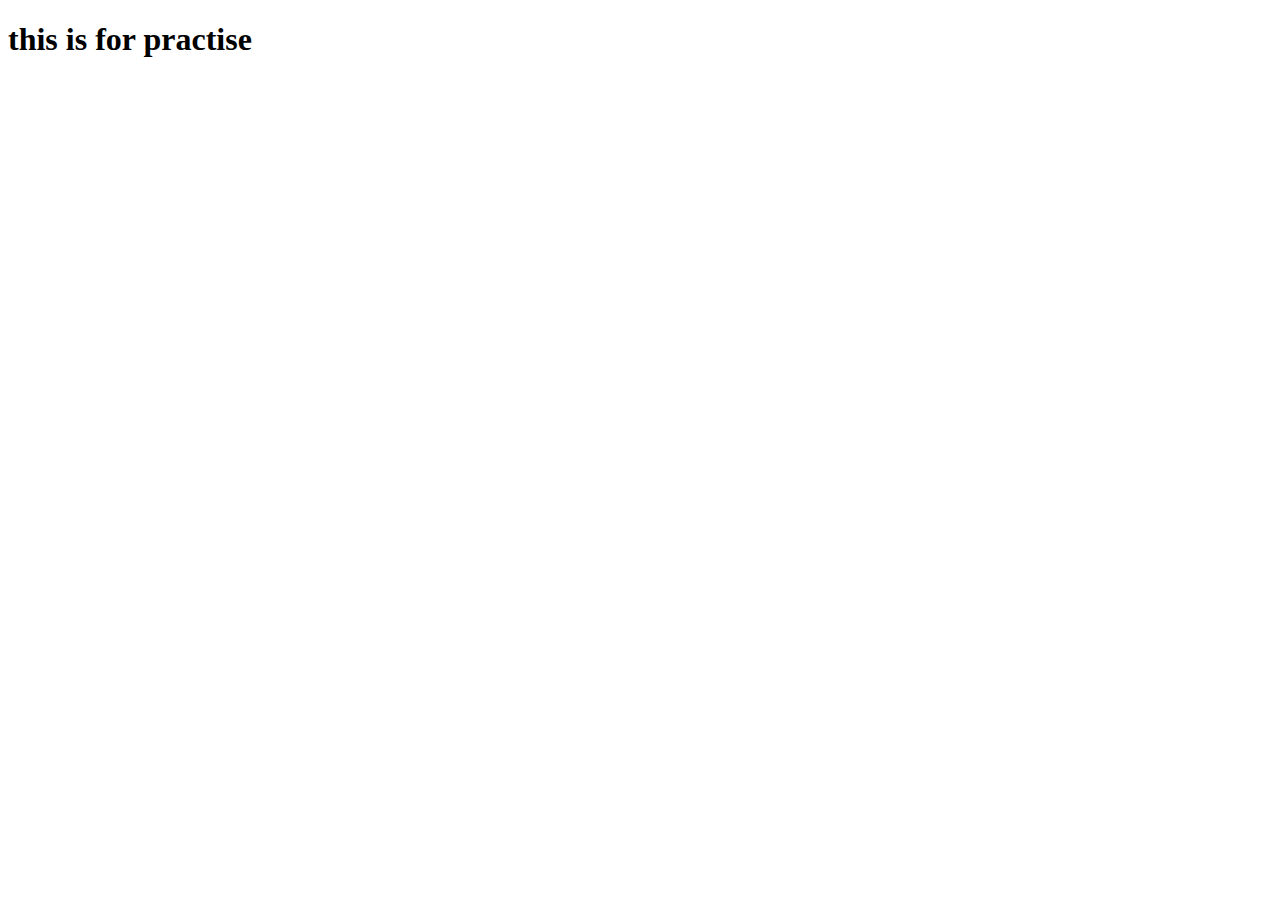
<file: index.html>
<!DOCTYPE html>
<html lang="en">
<head>
    <meta charset="UTF-8">
    <meta name="viewport" content="width=device-width, initial-scale=1.0">
    <title>Document</title>
</head>
<body>
    <h1>this is for practise</h1>
</body>
</html>
</file>
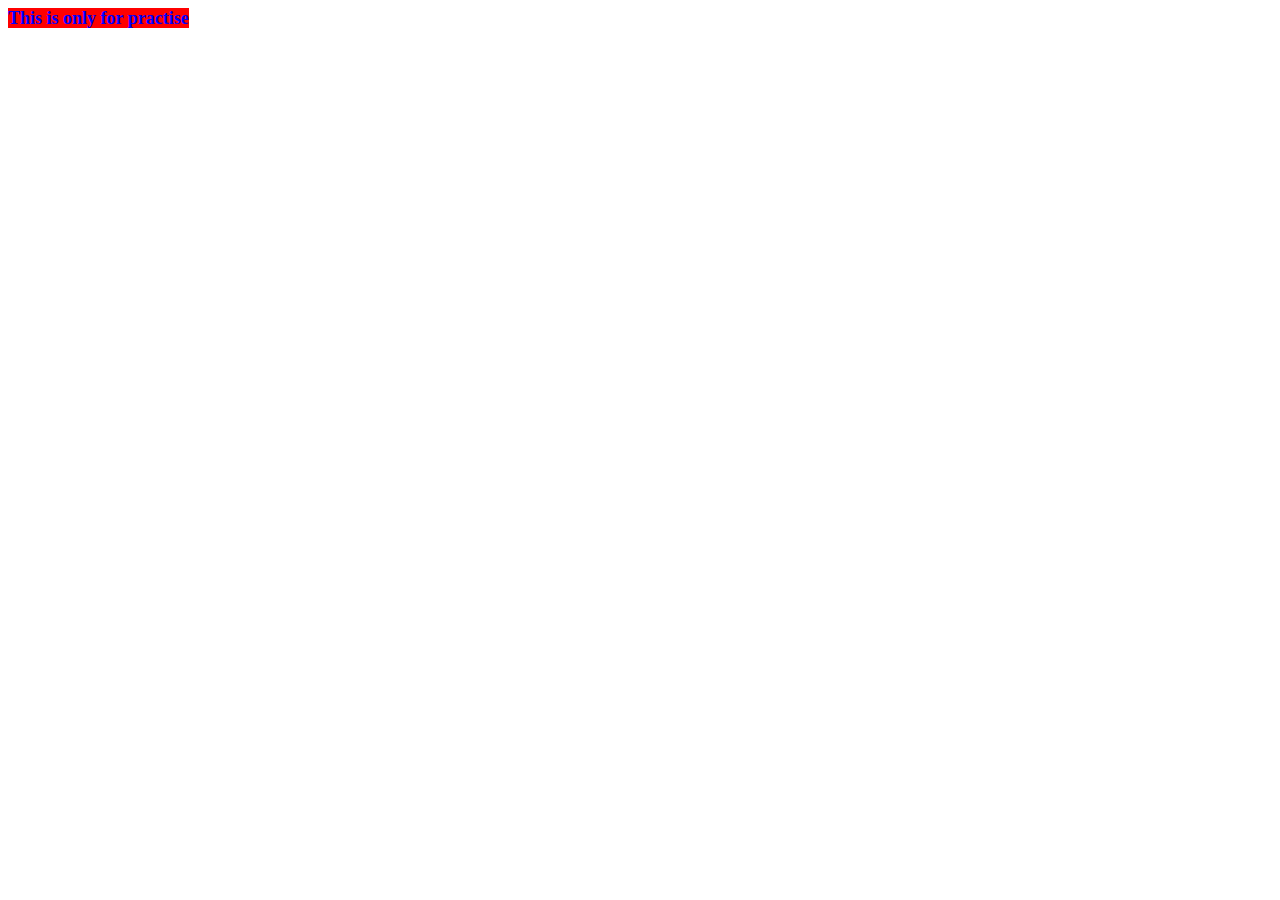
<file: practise 01/index.html>
<!DOCTYPE html>
<html lang="en">
<head>
    <meta charset="UTF-8">
    <meta name="viewport" content="width=device-width, initial-scale=1.0">
    <link rel="stylesheet" href="style.css">
    <title>Document</title>
</head>
<body>
    <h1>This is only for practise</h1>
</body>
</html>
</file>
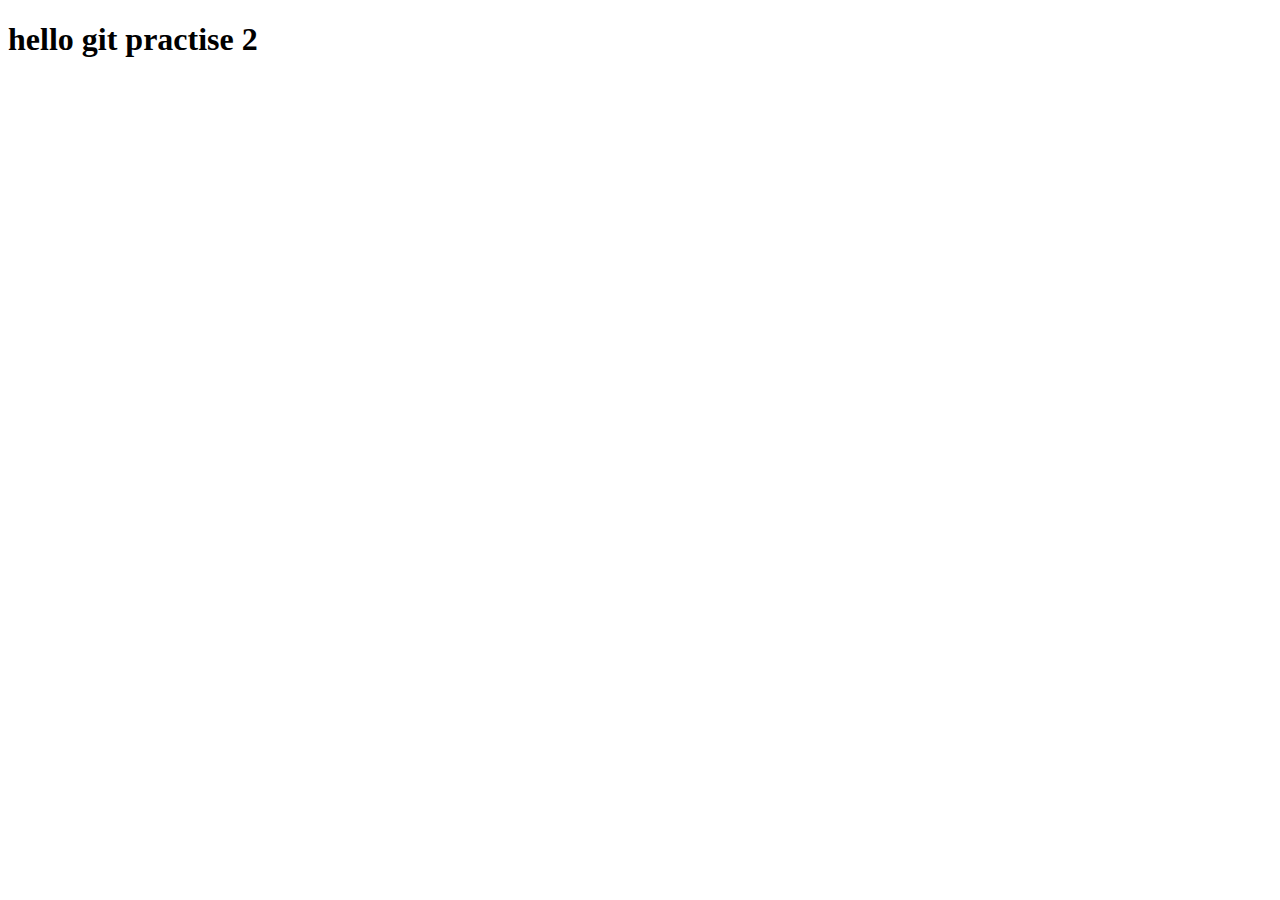
<file: practise 2/index.html>
<!DOCTYPE html>
<html lang="en">
<head>
    <meta charset="UTF-8">
    <meta name="viewport" content="width=device-width, initial-scale=1.0">
    <title>Document</title>
</head>
<body>
    <h1>hello git practise 2</h1>
</body>
</html>
</file>
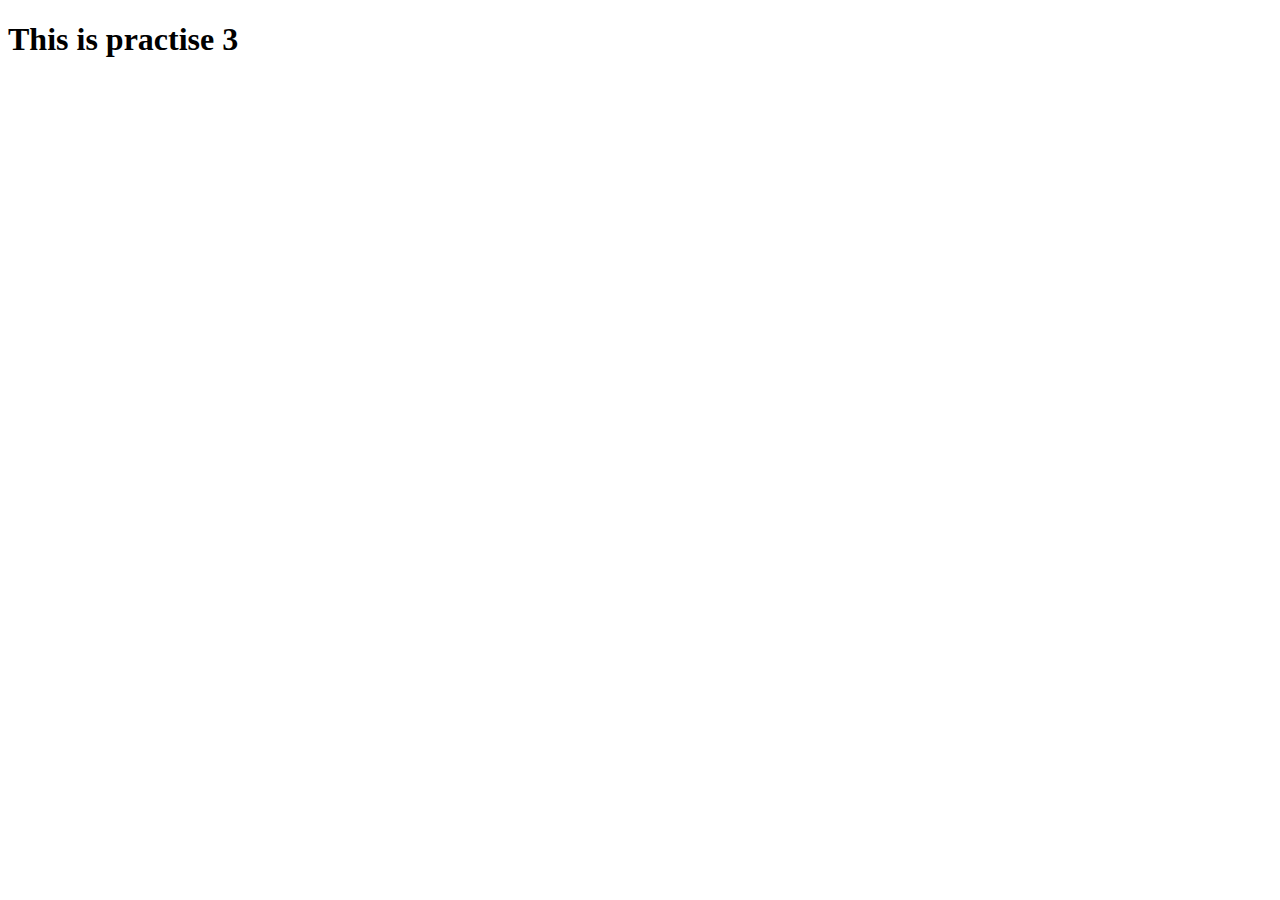
<file: practise-3/index.html>
<!DOCTYPE html>
<html lang="en">
<head>
    <meta charset="UTF-8">
    <meta name="viewport" content="width=device-width, initial-scale=1.0">
    <title>Document</title>
</head>
<body>
   <h1>This is practise 3</h1> 
</body>
</html>
</file>
<file: practise 01/style.css>
h1{
    font-size: large;
    color: blue;
    background-color: red;
    display: inline;
}
</file>
